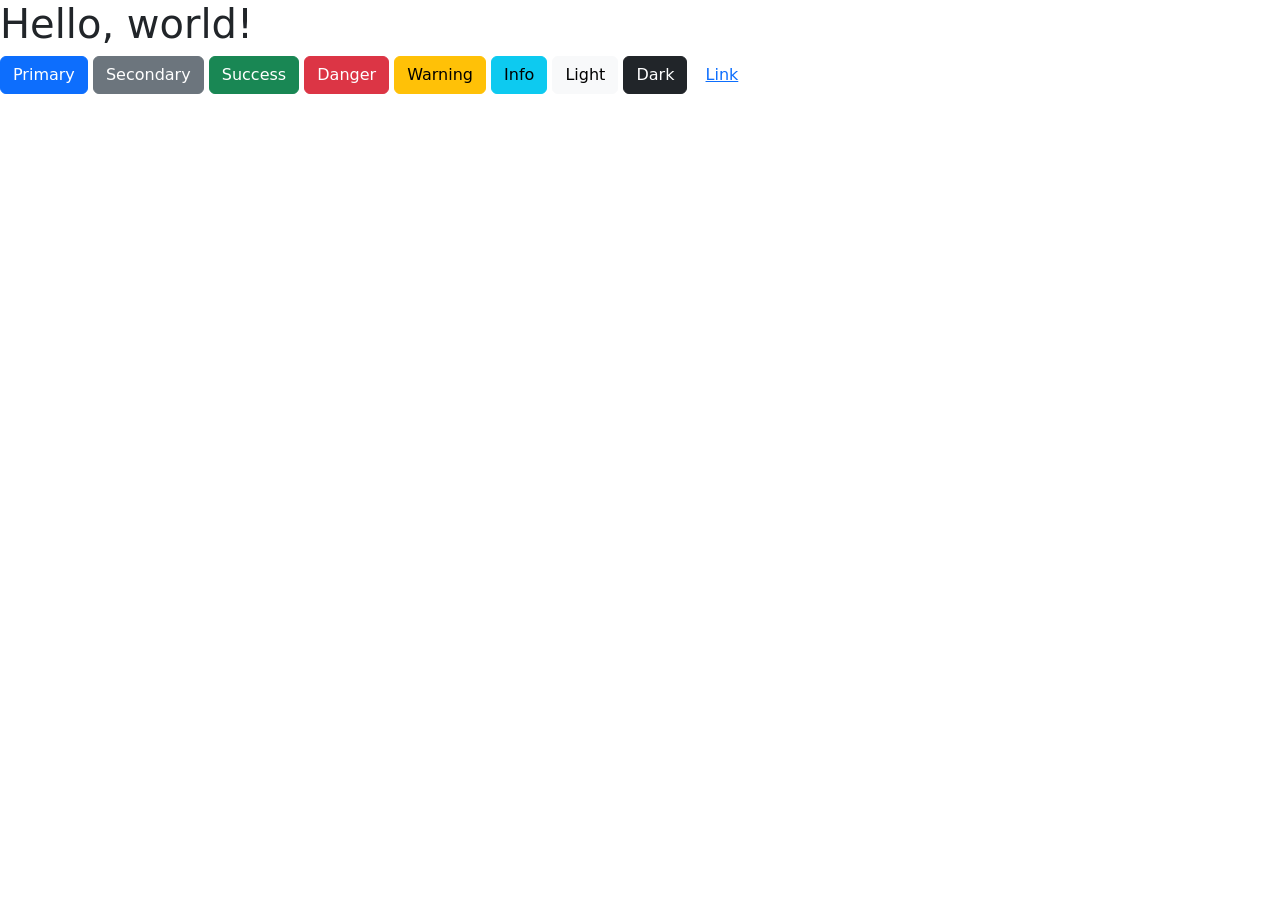
<file: CSE16_BS/index.html>
<!doctype html>
<html lang="en">
  <head>
    <meta charset="utf-8">
    <meta name="viewport" content="width=device-width, initial-scale=1">
    <title>Bootstrap demo</title>
    <link href="https://cdn.jsdelivr.net/npm/bootstrap@5.3.8/dist/css/bootstrap.min.css" rel="stylesheet" integrity="sha384-sRIl4kxILFvY47J16cr9ZwB07vP4J8+LH7qKQnuqkuIAvNWLzeN8tE5YBujZqJLB" crossorigin="anonymous">
  </head>
  <body>
    <h1>Hello, world!</h1>
    <script src="https://cdn.jsdelivr.net/npm/bootstrap@5.3.8/dist/js/bootstrap.bundle.min.js" integrity="sha384-FKyoEForCGlyvwx9Hj09JcYn3nv7wiPVlz7YYwJrWVcXK/BmnVDxM+D2scQbITxI" crossorigin="anonymous"></script>

    <button type="button" class="btn btn-primary">Primary</button>
<button type="button" class="btn btn-secondary">Secondary</button>
<button type="button" class="btn btn-success">Success</button>
<button type="button" class="btn btn-danger">Danger</button>
<button type="button" class="btn btn-warning">Warning</button>
<button type="button" class="btn btn-info">Info</button>
<button type="button" class="btn btn-light">Light</button>
<button type="button" class="btn btn-dark">Dark</button>

<button type="button" class="btn btn-link">Link</button>
</body>
</html>
</file>
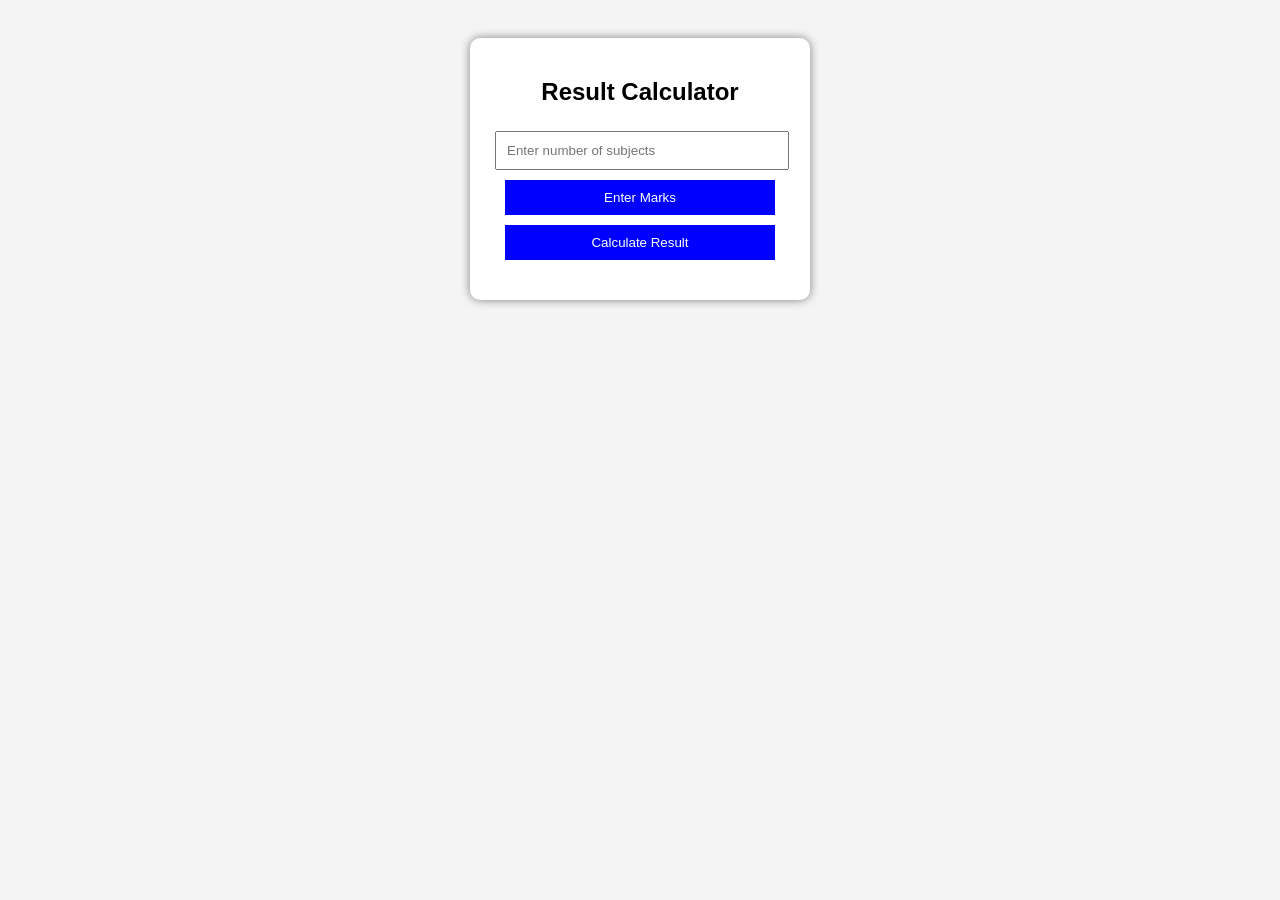
<file: experiments/exp4/index.html>
<!DOCTYPE html>
<html lang="en">
<head>
    <meta charset="UTF-8">
    <meta name="viewport" content="width=device-width, initial-scale=1">
    <title>Student Result Calculator</title>

    <style>
        body {
            font-family: Arial;
            background: #f4f4f4;
            text-align: center;
            padding: 30px;
        }
        .container {
            background: white;
            padding: 20px;
            width: 300px;
            margin: auto;
            border-radius: 10px;
            box-shadow: 0 0 10px gray;
        }
        input, button {
            padding: 10px;
            margin: 5px;
            width: 90%;
        }
        button {
            background: blue;
            color: white;
            border: none;
            cursor: pointer;
        }
        #result {
            margin-top: 15px;
            font-weight: bold;
        }
    </style>
</head>

<body>

<div class="container">
    <h2>Result Calculator</h2>

    <!-- Input for number of subjects -->
    <input type="number" id="subjects" placeholder="Enter number of subjects">

    <button onclick="getMarks()">Enter Marks</button>

    <div id="marksInputs"></div>

    <button onclick="calculate()">Calculate Result</button>

    <div id="result"></div>
</div>

<script>
    let totalSubjects = 0;

    function getMarks() {
        totalSubjects = document.getElementById("subjects").value;
        let marksDiv = document.getElementById("marksInputs");
        marksDiv.innerHTML = "";

        for (let i = 1; i <= totalSubjects; i++) {
            marksDiv.innerHTML += 
                `<input type="number" id="mark${i}" placeholder="Enter marks for subject ${i}">`;
        }
    }

    function calculate() {
        let total = 0;

        // Loop to get marks
        for (let i = 1; i <= totalSubjects; i++) {
            let mark = parseFloat(document.getElementById("mark" + i).value);
            total += mark;
        }

        let average = total / totalSubjects;
        let grade = "";
        let result = "";

        // If-else conditions for grade
        if (average >= 90) grade = "A+";
        else if (average >= 75) grade = "A";
        else if (average >= 60) grade = "B";
        else if (average >= 50) grade = "C";
        else grade = "F";

        // Pass/Fail condition
        if (average >= 50) result = "Pass";
        else result = "Fail";

        // Display result dynamically
        document.getElementById("result").innerHTML =
            "Total Marks: " + total + "<br>" +
            "Average Marks: " + average.toFixed(2) + "<br>" +
            "Grade: " + grade + "<br>" +
            "Result: " + result;
    }
</script>

</body>
</html>
</file>
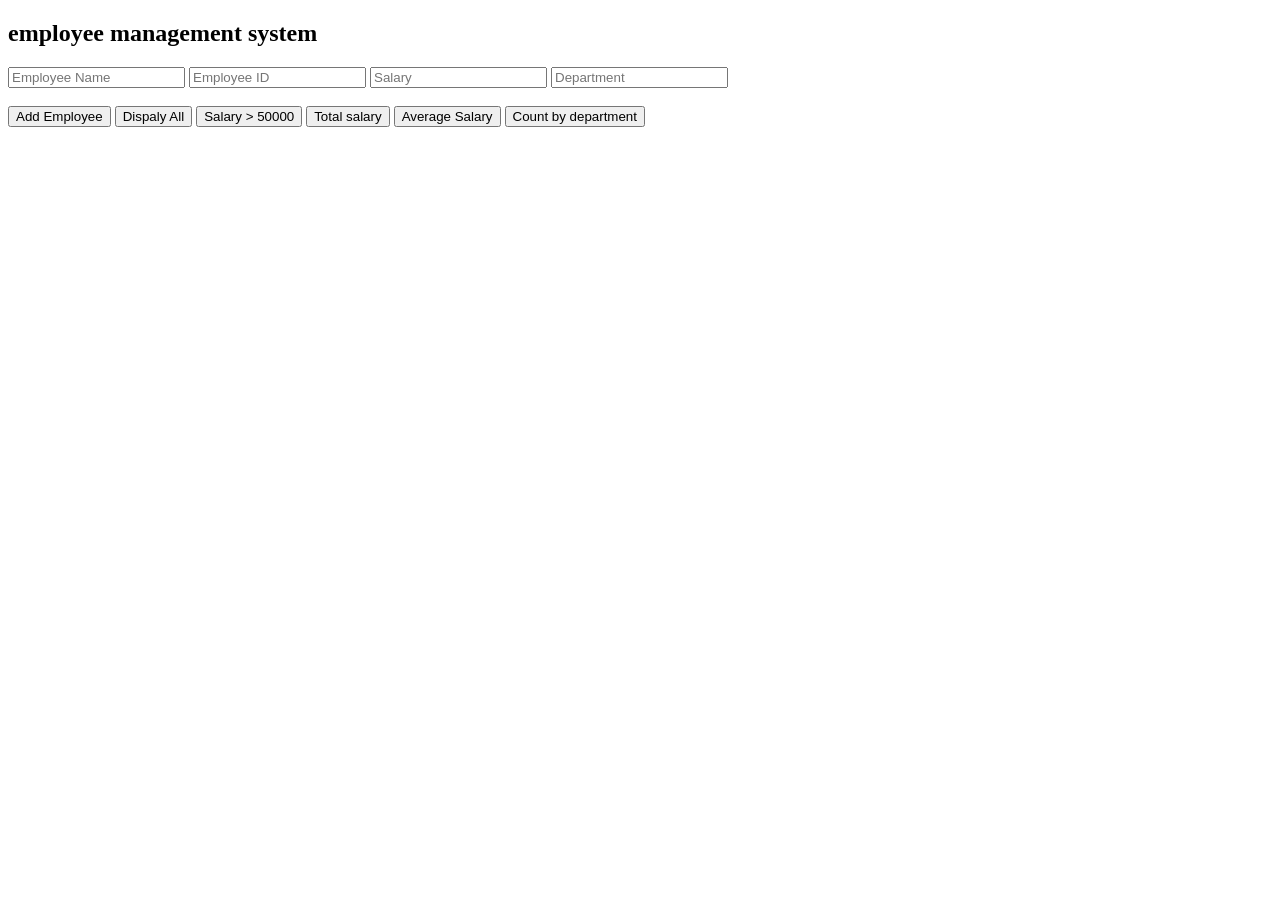
<file: experiments/exp5/index.html>
<!DOCTYPE html>
<html lang="en">
<head>
    <meta charset="UTF-8">
    <meta name="viewport" content="width=device-width, initial-scale=1.0">
    <title>Document</title>
</head>
<body>
    
    <h2>employee management system</h2>

    <input type="text" id="name" placeholder="Employee Name">
    <input type="text" id="id" placeholder="Employee ID">
    <input type="number" id="salary" placeholder="Salary">
    <input type="text" id="dept" placeholder="Department">

    <br><br>

    <button onclick="addEmployee()">Add Employee</button>
    <button onclick="displayEmployees()">Dispaly All</button>
    <button onclick="filterEmployees()">Salary > 50000</button>
    <button onclick="totalSalary()">Total salary</button>
    <button onclick="avgSalary()">Average Salary</button>
    <button onclick="countDept()">Count by department</button>

    <div id="output"></div>


</body>
</html>
</file>
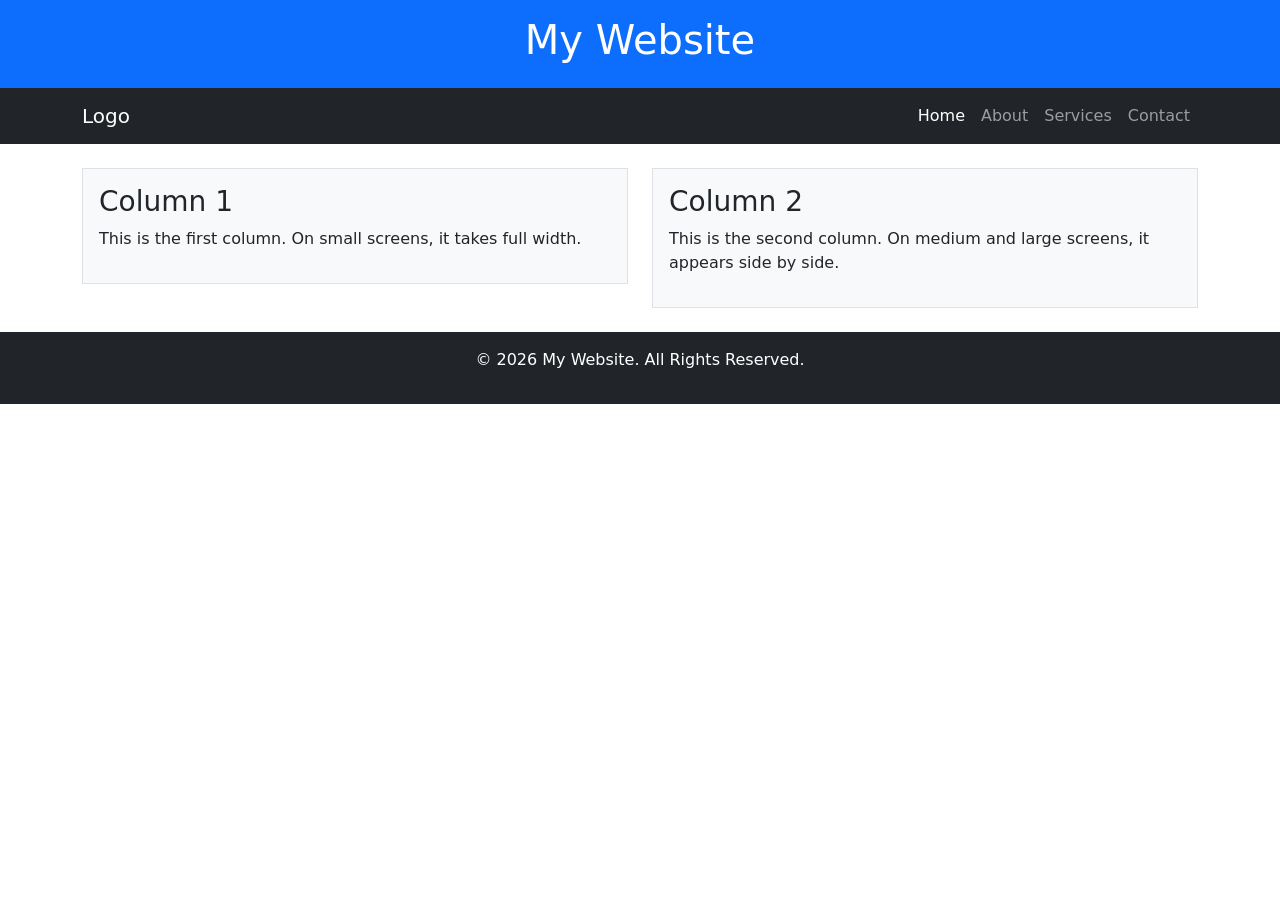
<file: experiments/exp01/exp1.html>
<!DOCTYPE html>
<html lang="en">
<head>
    <meta charset="UTF-8">
    <meta name="viewport" content="width=device-width, initial-scale=1">
    <title>Responsive Web Page</title>

    <!-- Bootstrap CDN -->
    <link href="https://cdn.jsdelivr.net/npm/bootstrap@5.3.0/dist/css/bootstrap.min.css" rel="stylesheet">
</head>

<body>

<!-- Header Section -->
<header class="bg-primary text-white text-center p-3">
    <h1>My Website</h1>
</header>

<!-- Navigation Bar -->
<nav class="navbar navbar-expand-lg navbar-dark bg-dark">
    <div class="container">
        <a class="navbar-brand" href="#">Logo</a>
        <button class="navbar-toggler" type="button" data-bs-toggle="collapse" data-bs-target="#navbarNav">
            <span class="navbar-toggler-icon"></span>
        </button>

        <div class="collapse navbar-collapse" id="navbarNav">
            <ul class="navbar-nav ms-auto">
                <li class="nav-item"><a class="nav-link active" href="#">Home</a></li>
                <li class="nav-item"><a class="nav-link" href="#">About</a></li>
                <li class="nav-item"><a class="nav-link" href="#">Services</a></li>
                <li class="nav-item"><a class="nav-link" href="#">Contact</a></li>
            </ul>
        </div>
    </div>
</nav>

<!-- Content Section -->
<div class="container my-4">
    <div class="row">
        
        <!-- Column 1 -->
        <div class="col-12 col-md-6">
            <div class="p-3 bg-light border">
                <h3>Column 1</h3>
                <p>This is the first column. On small screens, it takes full width.</p>
            </div>
        </div>

        <!-- Column 2 -->
        <div class="col-12 col-md-6">
            <div class="p-3 bg-light border">
                <h3>Column 2</h3>
                <p>This is the second column. On medium and large screens, it appears side by side.</p>
            </div>
        </div>

    </div>
</div>

<!-- Footer Section -->
<footer class="bg-dark text-white text-center p-3">
    <p>© 2026 My Website. All Rights Reserved.</p>
</footer>

<!-- Bootstrap JS -->
<script src="https://cdn.jsdelivr.net/npm/bootstrap@5.3.0/dist/js/bootstrap.bundle.min.js"></script>

</body>
</html>
</file>
